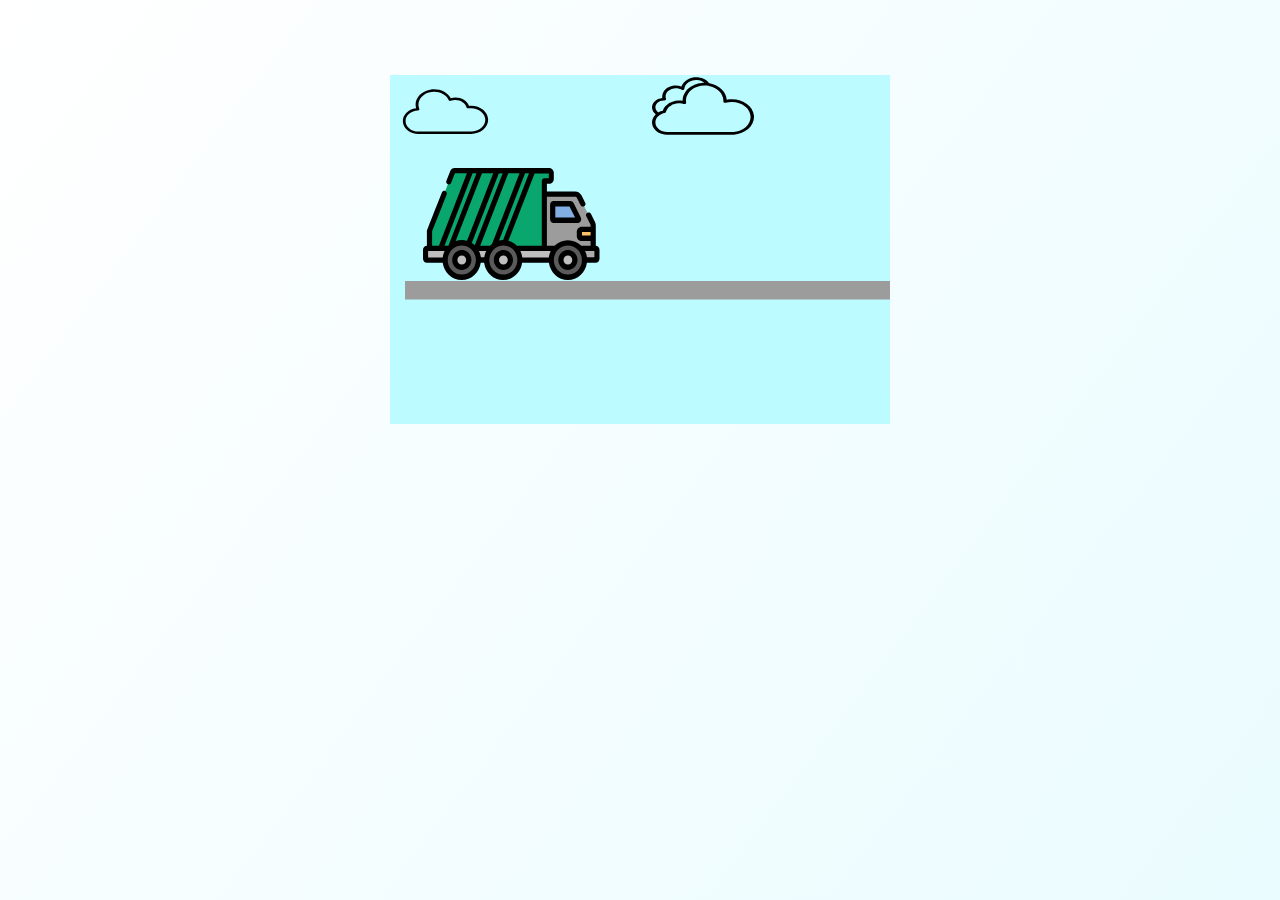
<file: templates/animation.html>
<!DOCTYPE html>
<html lang="en">
<head>
    <meta charset="UTF-8">
    <meta name="viewport" content="width=device-width, initial-scale=1.0">
    <title>Animation</title>
    <link href="https://cdn.jsdelivr.net/npm/bootstrap@5.0.0-beta1/dist/css/bootstrap.min.css" rel="stylesheet" integrity="sha384-giJF6kkoqNQ00vy+HMDP7azOuL0xtbfIcaT9wjKHr8RbDVddVHyTfAAsrekwKmP1" crossorigin="anonymous">
</head>
<style>


* {
    margin: 0;
    padding: 0;
    box-sizing: border-box;
}

body {
    padding: 0 0;
    text-align: center;
}

#truck, #frame {
    animation: truck1 1.7s ease-in-out infinite;
    transform-origin: center;
    transform-box: fill-box;
}

@keyframes truck1 {
    from{
        transform: translateX(0px);
    }
    to{
        transform: translateX(400px);
    }
}
body {
    background: linear-gradient(307deg, #b6f3fe, #ffffff);
    background-size: 400% 400%;

    -webkit-animation: AnimationName 3s ease infinite;
    -moz-animation: AnimationName 3s ease infinite;
    animation: AnimationName 3s ease infinite;
}

@-webkit-keyframes AnimationName {
    0%{background-position:11% 0%}
    50%{background-position:90% 100%}
    100%{background-position:11% 0%}
}
@-moz-keyframes AnimationName {
    0%{background-position:11% 0%}
    50%{background-position:90% 100%}
    100%{background-position:11% 0%}
}
@keyframes AnimationName {
    0%{background-position:11% 0%}
    50%{background-position:90% 100%}
    100%{background-position:11% 0%}
}
</style>
<body>
    <div class="container-fluid">
    <svg width="500" height="60vh" fill="none" xmlns="http://www.w3.org/2000/svg">
        <!-- <rect width="80vw" height="60vh" fill="white"/> -->
        <g id="to be retouched 1">
        <path id="Vector" d="M612 75H0V424H612V75Z" fill="#BCFBFF"/>
        <g id="truck">
        <path id="Vector_2" d="M189.4 196.7L202.7 223.2C203.1 223.9 203.2 224.7 203.2 225.5V248.4H146.5V194.1H185.1C187 194.1 188.6 195.1 189.4 196.7Z" fill="#9C9C9C"/>
        <path id="Vector 2" d="M188.5 218.6L181.3 204.3C181.1 203.9 180.8 203.7 180.4 203.7H163.7C163.1 203.7 162.7 204.2 162.7 204.8V219.1C162.7 219.7 163.2 220.2 163.7 220.2H187.6C188.3 220.2 188.8 219.3 188.5 218.6Z" fill="#82AEE3"/>
        <path id="Vector 3" d="M203.2 238.3H191.8C190.5 238.3 189.4 237.2 189.4 235.8V231.9C189.4 230.5 190.5 229.4 191.8 229.4H203.2V238.3Z" fill="#FEC165"/>
        <path id="Vector 4" d="M159.3 170.6H64.7C63.9 170.6 63.1 171.1 62.8 171.9C38 234.6 39.5 230.6 39.5 231.3V248.4H70.4H154.4V181H159.3C160.4 181 161.3 180.1 161.3 178.9V172.8C161.3 171.6 160.4 170.6 159.3 170.6Z" fill="#09A76D"/>
        <path id="Vector 5" d="M205.6 260H37C36.3 260 35.6 259.4 35.6 258.6V249.8C35.6 249 36.2 248.4 37 248.4H205.6C206.3 248.4 207 249 207 249.8V258.6C207 259.4 206.4 260 205.6 260Z" fill="#BFBFBF"/>
        <path id="Vector 6" d="M205.6 248.4H193.9C194.6 248.4 195.3 249 195.3 249.8V258.6C195.3 259.4 194.7 260 193.9 260H205.6C206.3 260 207 259.4 207 258.6V249.8C207 249 206.4 248.4 205.6 248.4Z" fill="#ACACAC"/>
        <path id="Vector 7" d="M71.8 277.3C80.9679 277.3 88.4 269.555 88.4 260C88.4 250.445 80.9679 242.7 71.8 242.7C62.6321 242.7 55.2 250.445 55.2 260C55.2 269.555 62.6321 277.3 71.8 277.3Z" fill="#5A5A5A"/>
        <path id="Vector 8" d="M71.8 267.2C75.666 267.2 78.8 263.976 78.8 260C78.8 256.024 75.666 252.8 71.8 252.8C67.934 252.8 64.8 256.024 64.8 260C64.8 263.976 67.934 267.2 71.8 267.2Z" fill="#BFBFBF"/>
        <path id="Vector 9" d="M113.4 277.3C122.568 277.3 130 269.555 130 260C130 250.445 122.568 242.7 113.4 242.7C104.232 242.7 96.8 250.445 96.8 260C96.8 269.555 104.232 277.3 113.4 277.3Z" fill="#5A5A5A"/>
        <path id="Vector 10" d="M113.3 267.2C117.166 267.2 120.3 263.976 120.3 260C120.3 256.024 117.166 252.8 113.3 252.8C109.434 252.8 106.3 256.024 106.3 260C106.3 263.976 109.434 267.2 113.3 267.2Z" fill="#BFBFBF"/>
        <path id="Vector 11" d="M177.9 277.3C187.068 277.3 194.5 269.555 194.5 260C194.5 250.445 187.068 242.7 177.9 242.7C168.732 242.7 161.3 250.445 161.3 260C161.3 269.555 168.732 277.3 177.9 277.3Z" fill="#5A5A5A"/>
        <path id="Vector 12" d="M177.9 267.2C181.766 267.2 184.9 263.976 184.9 260C184.9 256.024 181.766 252.8 177.9 252.8C174.034 252.8 170.9 256.024 170.9 260C170.9 263.976 174.034 267.2 177.9 267.2Z" fill="#BFBFBF"/>
        </g>
        <g id="frame">
        <path id="Vector 13" d="M190.8 217.4L183.6 203.1C183 201.9 181.7 201.1 180.4 201.1H163.7C161.7 201.1 160.1 202.8 160.1 204.9V219.2C160.1 221.3 161.7 223 163.7 223H187.6C190.3 222.8 192 219.9 190.8 217.4ZM165.3 217.5V206.4H179.5L185.1 217.5H165.3Z" fill="black"/>
        <path id="Vector 14" d="M71.8 250.1C66.5 250.1 62.2 254.6 62.2 260C62.2 265.5 66.5 269.9 71.8 269.9C77.1 269.9 81.4 265.4 81.4 260C81.4 254.5 77.1 250.1 71.8 250.1ZM71.8 264.6C69.4 264.6 67.4 262.6 67.4 260C67.4 257.4 69.4 255.4 71.8 255.4C74.2 255.4 76.2 257.4 76.2 260C76.2 262.6 74.3 264.6 71.8 264.6Z" fill="black"/>
        <path id="Vector 15" d="M113.4 250.1C108.1 250.1 103.8 254.6 103.8 260C103.8 265.5 108.1 269.9 113.4 269.9C118.7 269.9 123 265.4 123 260C122.9 254.5 118.6 250.1 113.4 250.1ZM113.4 264.6C111 264.6 109 262.6 109 260C109 257.4 111 255.4 113.4 255.4C115.8 255.4 117.8 257.4 117.8 260C117.8 262.6 115.8 264.6 113.4 264.6Z" fill="black"/>
        <path id="Vector 16" d="M177.9 250.1C172.6 250.1 168.3 254.6 168.3 260C168.3 265.5 172.6 269.9 177.9 269.9C183.2 269.9 187.5 265.4 187.5 260C187.5 254.5 183.2 250.1 177.9 250.1ZM177.9 264.6C175.5 264.6 173.5 262.6 173.5 260C173.5 257.4 175.5 255.4 177.9 255.4C180.3 255.4 182.3 257.4 182.3 260C182.3 262.6 180.4 264.6 177.9 264.6Z" fill="black"/>
        <path id="Vector 17" d="M205.8 245.7C205.8 242 205.8 229.9 205.8 225.5C205.8 224.3 205.5 223.1 205 222L200.9 213.8C200.2 212.5 198.7 212 197.4 212.7C196.1 213.4 195.6 215 196.3 216.3L200.4 224.6C200.7 225.2 200.6 225.6 200.6 226.8H191.8C189 226.8 186.8 229.1 186.8 232V235.9C186.8 238.8 189 241.1 191.8 241.1H200.6V245.8H191.3C187.8 242.3 183 240.2 177.9 240.2C172.8 240.2 177.9 240.2 177.9 240.2C172.8 240.2 168 242.3 164.5 245.8H156.9V196.8H185.1C185.9 196.8 186.6 197.3 187 198L190.6 205.2C191.3 206.5 192.8 207 194.1 206.3C195.4 205.6 195.9 204 195.2 202.7L191.6 195.5C190.3 193 187.8 191.4 185.1 191.4H156.9V183.7H159.2C161.7 183.7 163.8 181.6 163.8 178.9V172.8C163.8 170.2 161.7 168 159.2 168C147.9 168 76.2 168 64.6 168C62.7 168 61 169.2 60.3 171L56.4 180.8C55.9 182.2 56.5 183.7 57.8 184.3C59.1 184.9 60.6 184.2 61.2 182.8L64.9 173.3H76.9L48.9 245.7H42.1V231.5C42.6 230 45.4 223 56.7 194.4C57.2 193 56.6 191.5 55.3 190.9C54 190.3 52.5 191 51.9 192.4C36.2 232 36.8 230.5 36.9 231.6V245.8C34.7 245.8 33 247.6 33 249.9V258.7C33 261 34.8 262.8 36.9 262.8H52.7C54 272.5 62 280.1 71.7 280.1C81.4 280.1 89.5 272.6 90.7 262.8H94.1C95.4 272.5 103.4 280.1 113.1 280.1C122.8 280.1 130.9 272.6 132.1 262.8H158.9C160.2 272.5 168.2 280.1 177.9 280.1C187.6 280.1 195.7 272.6 196.9 262.8H205.6C207.8 262.8 209.5 261 209.5 258.7V249.9C209.6 247.6 207.9 245.8 205.8 245.7ZM192 235.6V232H200.6V235.6H192ZM160.7 251.1C159.7 253.1 159.1 255.3 158.8 257.4H132.3C132 255.3 131.4 253.1 130.4 251.1H160.7ZM94.3 257.3H90.9C90.6 255.2 90 253 89 251H96.2C95.2 253 94.6 255.2 94.3 257.3ZM65.7 241.1L92 173.3H103.2L77 240.8C73.3 239.7 69.4 239.8 65.7 241.1ZM129.5 173.3L102.1 243.8C102 243.9 102 243.9 101.9 244C101.2 244.5 100.6 245.1 100 245.7H90.2L118.3 173.3H129.5ZM158.7 178.3H154.4C153 178.3 151.8 179.5 151.8 181V245.7H126.8C124.6 243.5 121.7 241.7 118.4 240.8L144.6 173.4H158.8V178.3H158.7ZM139 173.3L113.1 240C111.7 240 110.2 240.2 109 240.5L135.1 173.2L139 173.3ZM112.7 173.3L84.8 245.3C84 244.5 82.9 243.7 81.8 243L108.8 173.4L112.7 173.3ZM82.6 173.3H86.5L58.4 245.7H54.5L82.6 173.3ZM38.2 251.1H54.6C53.6 253.1 53 255.3 52.7 257.4H38.1V251.1H38.2ZM71.8 274.6C64.1 274.6 57.7 268.1 57.7 260C57.7 251.9 64.1 245.4 71.8 245.4C79.5 245.4 85.9 251.9 85.9 260C85.9 268 79.6 274.6 71.8 274.6ZM113.4 274.6C105.7 274.6 99.3 268.1 99.3 260C99.3 252 105.6 245.4 113.5 245.4C121.1 245.5 127.4 251.9 127.4 260C127.4 268 121.1 274.6 113.4 274.6ZM177.9 274.6C170.2 274.6 163.8 268.1 163.8 260C163.8 251.9 170.2 245.4 177.9 245.4C185.6 245.4 191.9 251.9 191.9 260C192 268 185.7 274.6 177.9 274.6ZM204.4 257.3H197C196.7 255.2 196.1 253 195.1 251H204.4V257.3Z" fill="black"/>
        </g>
        <g id="road">
        <path id="Vector 18" d="M611 281H15V299.532H611V281Z" fill="#9C9C9C"/>
        </g>
        <g id="cloud.1svg">
        <path id="Vector_3" d="M81.0858 105.784C80.404 105.785 79.7233 105.819 79.0465 105.886C77.2093 100.955 71.6903 97.5853 65.4321 97.5748C63.8743 97.5734 62.3276 97.7867 60.8554 98.2046C57.211 91.7096 48.574 88.1798 40.0957 89.7202C31.6163 91.261 25.5813 97.456 25.5875 104.611C25.588 105.848 25.775 107.08 26.1418 108.278C18.0637 109.294 12.292 115.261 12.8925 121.978C13.492 128.696 20.2616 133.903 28.4332 133.933H81.0858C90.517 133.933 98.1621 127.631 98.1621 119.858C98.1621 112.085 90.517 105.784 81.0858 105.784V105.784ZM81.0858 131.587H28.4332C21.4176 131.612 15.6849 126.977 15.5802 121.195C15.4761 115.414 21.038 110.641 28.052 110.494C28.5072 110.483 28.9286 110.294 29.1857 109.984C29.444 109.674 29.5057 109.282 29.3527 108.928C26.5281 102.266 30.7297 94.9706 38.7783 92.5619C46.8264 90.1532 55.7288 93.528 58.7482 100.132C58.8862 100.438 59.1723 100.683 59.5386 100.807C59.9053 100.932 60.3178 100.925 60.6773 100.789C62.1673 100.217 63.7897 99.9216 65.4321 99.9202C70.8465 99.9284 75.5089 103.072 76.5904 107.444C76.7451 108.08 77.4965 108.491 78.2668 108.362C79.1946 108.209 80.1385 108.131 81.0858 108.13C88.9452 108.13 95.3163 113.382 95.3163 119.858C95.3163 126.336 88.9452 131.587 81.0858 131.587V131.587Z" fill="black"/>
        </g>
        <g id="cloud2">
        <g id="Group">
        <g id="Group_2">
        <path id="Vector_4" d="M589.08 104.159C586.821 101.45 583.744 99.4692 580.329 98.5062C579.936 88.2247 571.229 79.9785 560.583 79.9785C556.076 79.9785 551.667 81.4961 548.169 84.2519C545.165 86.6186 542.929 89.8113 541.759 93.3659C540.185 92.7526 538.495 92.4329 536.791 92.4329C529.444 92.4329 523.46 98.2316 523.408 105.379C518.341 107.619 515 112.606 515 118.081C515 125.768 521.418 132.022 529.307 132.022H575.458C585.131 132.022 593 124.354 593 114.929C593 111.016 591.608 107.191 589.08 104.159ZM575.458 129.358H529.307C522.926 129.358 517.734 124.299 517.734 118.081C517.734 113.389 520.767 109.14 525.281 107.507C525.848 107.302 526.209 106.758 526.169 106.17C526.151 105.9 526.142 105.678 526.142 105.473C526.142 99.7514 530.919 95.0968 536.791 95.0968C538.605 95.0968 540.399 95.5522 541.979 96.4136C542.355 96.6189 542.808 96.6392 543.202 96.4683C543.596 96.2975 543.884 95.9557 543.979 95.546C544.819 91.939 546.918 88.6639 549.888 86.3238C552.901 83.9499 556.7 82.6427 560.583 82.6427C569.971 82.6427 577.609 90.0846 577.609 99.232C577.609 99.3109 577.607 99.3894 577.606 99.4679L577.605 99.5205C577.594 100.153 578.042 100.706 578.676 100.843C581.913 101.542 584.854 103.316 586.958 105.839C589.091 108.397 590.266 111.626 590.266 114.929C590.266 122.885 583.623 129.358 575.458 129.358Z" fill="black"/>
        </g>
        </g>
        </g>
        <g id="cloud3" clip-path="url(#clip0)">
        <g id="Group_3">
        <g id="Group_4">
        <path id="Vector_5" d="M363.926 115.488C362.99 106.257 353.386 99.1543 341.866 99.1726C340.139 99.1702 338.419 99.3307 336.739 99.6507C336.197 91.7255 329.22 85.0368 319.607 83.2273C319.452 83.1973 319.296 83.1727 319.141 83.1481C314.729 77.3822 305.339 75.5832 298.166 79.1299C294.816 80.7865 292.392 83.4199 291.4 86.4798C284.553 83.9947 276.496 86.4429 273.405 91.9479C272.612 93.3599 272.201 94.8914 272.2 96.4406C272.2 96.9257 272.239 97.4103 272.317 97.8913C265.819 98.5808 261.246 103.375 262.103 108.599C262.464 110.797 263.765 112.825 265.784 114.335C265.578 114.525 265.366 114.712 265.179 114.912C263.113 117.052 261.996 119.686 262.005 122.395C262.014 129.181 268.855 134.681 277.297 134.688H341.866C342.496 134.688 343.108 134.673 343.704 134.63C355.863 133.833 364.917 125.263 363.926 115.488ZM267.55 102.839C269.16 101.378 271.471 100.541 273.899 100.539H274.032C274.088 100.536 274.145 100.536 274.201 100.539C274.768 100.591 275.329 100.409 275.692 100.055C276.055 99.7038 276.175 99.2295 276.013 98.7917C275.735 98.0281 275.596 97.2363 275.598 96.4408C275.604 91.9161 280.165 88.2493 285.793 88.2448C287.899 88.2352 289.954 88.7612 291.665 89.7474C292.427 90.1878 293.489 90.0481 294.037 89.4356C294.216 89.2358 294.324 89.0009 294.35 88.7557C294.949 83.618 300.489 79.7777 306.899 80.057C309.764 80.1887 312.47 81.1573 314.509 82.7808C314.402 82.7808 314.298 82.7945 314.191 82.7959H314.123C313.333 82.8128 312.545 82.863 311.762 82.9461L311.67 82.9584C310.904 83.0414 310.145 83.1572 309.395 83.3054L309.269 83.3313C308.544 83.4768 307.83 83.6523 307.128 83.8572L306.931 83.9146C306.268 84.114 305.62 84.3386 304.985 84.588C304.887 84.6263 304.788 84.6618 304.691 84.7014C304.103 84.9418 303.531 85.2055 302.97 85.4882C302.843 85.5511 302.713 85.6098 302.589 85.674C302.063 85.9472 301.553 86.2532 301.06 86.5687C300.926 86.6534 300.787 86.7286 300.654 86.816C300.041 87.2198 299.454 87.6492 298.897 88.1027C297.492 89.2428 296.297 90.5392 295.349 91.9521V91.9439L295.336 91.9603C295.285 92.0238 295.24 92.0906 295.201 92.1598C294.479 93.2312 293.901 94.3619 293.479 95.5324C293.113 96.5458 292.861 97.5836 292.726 98.6332C292.631 99.2655 292.586 99.9019 292.59 100.539C292.59 100.63 292.59 100.722 292.59 100.812C288.961 100.228 285.195 100.602 281.853 101.879C281.121 102.167 280.413 102.494 279.736 102.858C279.332 103.068 278.947 103.3 278.585 103.554C277.946 103.958 277.345 104.4 276.788 104.876C276.238 105.339 275.733 105.836 275.279 106.362C274.142 107.662 273.298 109.112 272.784 110.647C272.038 110.829 271.313 111.063 270.616 111.345C269.878 111.642 269.17 111.985 268.499 112.371C268.428 112.411 268.343 112.439 268.273 112.48C264.762 109.978 264.438 105.662 267.55 102.839ZM343.408 131.907C342.899 131.946 342.389 131.957 341.866 131.957H277.297C270.732 131.951 265.411 127.673 265.403 122.395C265.398 120.284 266.27 118.232 267.881 116.565C268.341 116.079 268.863 115.633 269.437 115.233C270.253 114.656 271.162 114.171 272.139 113.789C272.922 113.475 273.749 113.237 274.602 113.08C275.244 112.955 275.737 112.544 275.868 112.024C276.24 110.555 276.984 109.164 278.055 107.937C278.413 107.52 278.811 107.126 279.245 106.758C279.719 106.355 280.23 105.981 280.774 105.639C281.042 105.454 281.326 105.284 281.623 105.13C282.167 104.836 282.735 104.572 283.323 104.339C283.753 104.176 284.194 104.031 284.643 103.905C284.969 103.812 285.302 103.738 285.637 103.666C285.749 103.641 285.858 103.611 285.977 103.589C286.334 103.519 286.694 103.467 287.054 103.421C287.156 103.409 287.258 103.391 287.36 103.38C287.684 103.345 288.011 103.324 288.337 103.308C288.507 103.299 288.663 103.289 288.828 103.286C289.147 103.278 289.463 103.286 289.779 103.286C289.893 103.286 290.007 103.286 290.119 103.298C290.437 103.314 290.75 103.343 291.061 103.377C291.178 103.39 291.297 103.399 291.412 103.414C291.732 103.457 292.048 103.514 292.36 103.575C292.459 103.594 292.559 103.608 292.658 103.629C293.061 103.716 293.458 103.819 293.847 103.939C294.723 104.21 295.706 103.86 296.044 103.156C296.148 102.941 296.181 102.708 296.143 102.48C296.036 101.836 295.984 101.188 295.988 100.539C295.984 100.009 296.021 99.4793 296.097 98.9528C296.213 98.0566 296.426 97.1702 296.736 96.3042C297.101 95.2903 297.605 94.312 298.24 93.3878C298.251 93.37 298.263 93.3523 298.274 93.3345C298.284 93.3168 298.314 93.2771 298.333 93.2471C299.129 92.0624 300.133 90.9759 301.313 90.0206C304.826 87.1257 309.649 85.4993 314.679 85.5128C315.245 85.5128 315.809 85.5388 316.354 85.5743C316.842 85.6125 317.316 85.6603 317.787 85.7341L317.884 85.7464C318.205 85.7788 318.524 85.8244 318.84 85.883C327.319 87.4758 333.33 93.5387 333.37 100.539C333.37 100.834 333.353 101.129 333.338 101.423C333.297 102.176 334.024 102.814 334.962 102.846C335.183 102.854 335.403 102.827 335.611 102.767C337.618 102.19 339.734 101.899 341.866 101.905C352.188 101.89 360.571 108.606 360.589 116.905C360.605 124.742 353.126 131.274 343.408 131.907Z" fill="black"/>
        </g>
        </g>
        </g>
        </g>
        <defs>
        <clipPath id="clip0">
        <rect width="102" height="82" fill="white" transform="translate(262 65)"/>
        </clipPath>
        </defs>
        </svg>
    </div>
</body>
<script src="https://cdn.jsdelivr.net/npm/bootstrap@5.0.0-beta1/dist/js/bootstrap.bundle.min.js" integrity="sha384-ygbV9kiqUc6oa4msXn9868pTtWMgiQaeYH7/t7LECLbyPA2x65Kgf80OJFdroafW" crossorigin="anonymous"></script>
</html>
</file>
